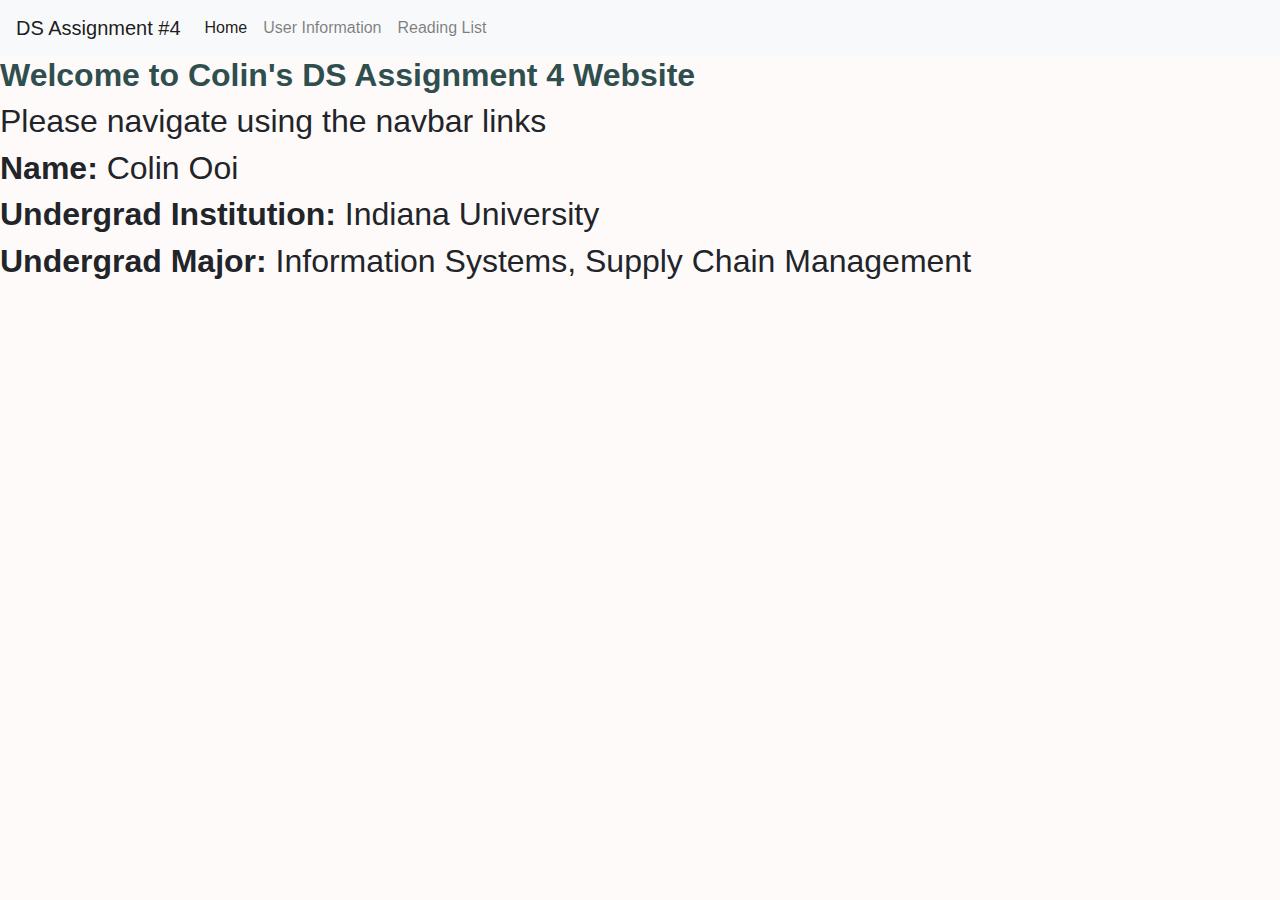
<file: public/index.html>
<!doctype html>
<html>
<head>
  <title>Colin Ooi's DS Assignment #4</title>
  <link rel="stylesheet" href="https://stackpath.bootstrapcdn.com/bootstrap/4.3.1/css/bootstrap.min.css" integrity="sha384-ggOyR0iXCbMQv3Xipma34MD+dH/1fQ784/j6cY/iJTQUOhcWr7x9JvoRxT2MZw1T" crossorigin="anonymous">
  <link rel="stylesheet" href="css/site.css">
</head>
<body>
  <nav class="navbar navbar-expand-lg navbar-light bg-light">
  <a class="navbar-brand" href="#">DS Assignment #4</a>
  <button class="navbar-toggler" type="button" data-toggle="collapse" data-target="#navbarNav" aria-controls="navbarNav" aria-expanded="false" aria-label="Toggle navigation">
    <span class="navbar-toggler-icon"></span>
  </button>
  <div class="collapse navbar-collapse" id="navbarNav">
    <ul class="navbar-nav">
      <li class="nav-item active">
        <a class="nav-link" href="index.html">Home<span class="sr-only">(current)</span></a>
      </li>
      <li class="nav-item">
        <a class="nav-link" href="UserInformation.html">User Information</a>
      </li>
      <li class="nav-item">
        <a class="nav-link" href="ReadingList.html">Reading List</a>
      </li>
    </ul>
  </div>
</nav>

<h1 id="top"><strong> Welcome to Colin's DS Assignment 4 Website</strong></h1>
<h2>Please navigate using the navbar links</h2>
<h2><strong>Name:</strong> Colin Ooi</h2>
<h2><strong>Undergrad Institution:</strong> Indiana University</h2>
<h2><strong>Undergrad Major:</strong> Information Systems, Supply Chain Management</h2>

</body>
</html>
</file>
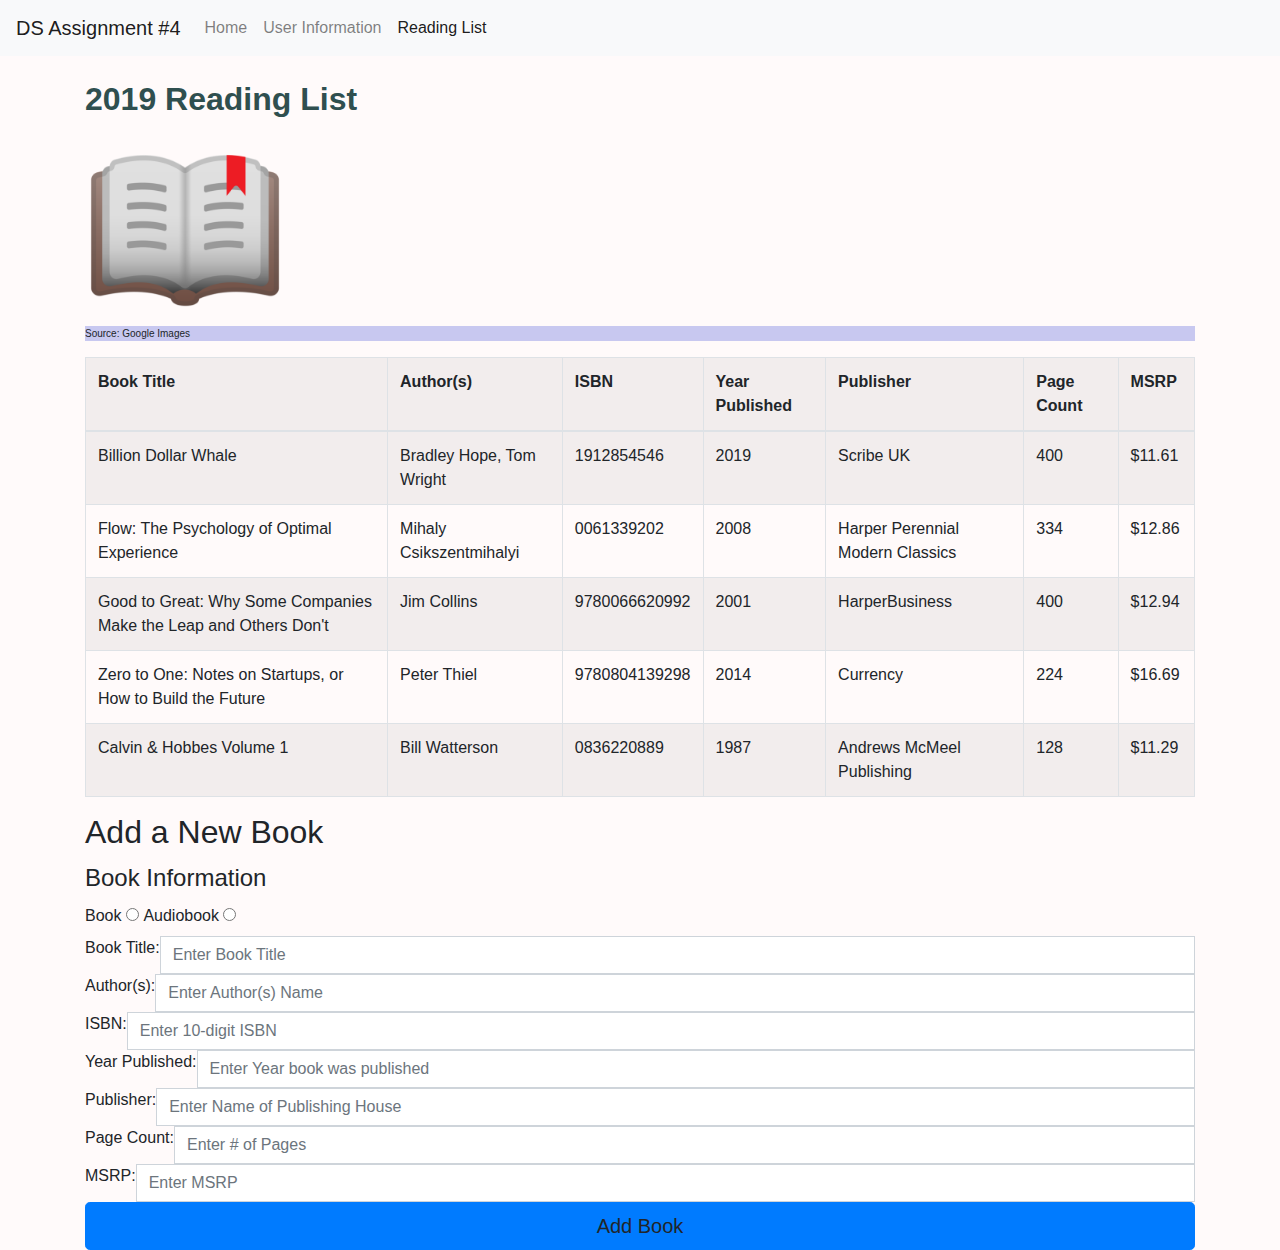
<file: public/ReadingList.html>
<!doctype html>
<html>
<head>
  <title>Colin Ooi's DS Assignment #4</title>
  <link rel="stylesheet" href="https://stackpath.bootstrapcdn.com/bootstrap/4.3.1/css/bootstrap.min.css" integrity="sha384-ggOyR0iXCbMQv3Xipma34MD+dH/1fQ784/j6cY/iJTQUOhcWr7x9JvoRxT2MZw1T" crossorigin="anonymous">
  <link rel="stylesheet" href="css/site.css">
</head>
<body>
  <nav class="navbar navbar-expand-lg navbar-light bg-light">
  <a class="navbar-brand" href="#">DS Assignment #4</a>
  <button class="navbar-toggler" type="button" data-toggle="collapse" data-target="#navbarNav" aria-controls="navbarNav" aria-expanded="false" aria-label="Toggle navigation">
    <span class="navbar-toggler-icon"></span>
  </button>
  <div class="collapse navbar-collapse" id="navbarNav">
    <ul class="navbar-nav">
      <li class="nav-item">
        <a class="nav-link" href="index.html">Home</a>
      </li>
      <li class="nav-item">
        <a class="nav-link" href="UserInformation.html">User Information</a>
      </li>
      <li class="nav-item active">
        <a class="nav-link" href="ReadingList.html">Reading List<span class="sr-only">(current)</span></a>
      </li>
    </ul>
  </div>
</nav>

<div class="container">

<br>
<h1 id="top"><strong>2019 Reading List</strong></h1><a href="https://images.emojiterra.com/google/android-pie/512px/1f4d6.png"><img src="img/Book.png" alt="Book" title="Picture of Book" width="200" height="200"></a>
<p class="sourcing">Source: Google Images</p>

<!-- (title, author(s), year published, publisher, page count, MSRP) and four rows. -->
<table id="BookTable" class="table table-bordered table-striped table-hover">

  <tr>
    <th>Book Title</th>
    <th>Author(s)</th>
    <th>ISBN</th>
    <th>Year Published</th>
    <th>Publisher</th>
    <th>Page Count</th>
    <th>MSRP</th>
  </tr>

  <tbody>
    <tr>
      <td>Billion Dollar Whale</td>
      <td>Bradley Hope, Tom Wright</td>
      <td>1912854546</td>
      <td>2019</td>
      <td>Scribe UK</td>
      <td>400</td>
      <td>$11.61</td>
    </tr>
    <tr>
      <td>Flow: The Psychology of Optimal Experience</td>
      <td>Mihaly Csikszentmihalyi</td>
      <td>0061339202</td>
      <td>2008</td>
      <td>Harper Perennial Modern Classics</td>
      <td>334</td>
      <td>$12.86</td>
    </tr>
    <tr>
      <td>Good to Great: Why Some Companies Make the Leap and Others Don't</td>
      <td>Jim Collins</td>
      <td>9780066620992</td>
      <td>2001</td>
      <td>HarperBusiness</td>
      <td>400</td>
      <td>$12.94</td>
    </tr>
    <tr>
      <td>Zero to One: Notes on Startups, or How to Build the Future</td>
      <td>Peter Thiel</td>
      <td>9780804139298</td>
      <td>2014</td>
      <td>Currency</td>
      <td>224</td>
      <td>$16.69</td>
    </tr>
    <tr>
      <td>Calvin & Hobbes Volume 1</td>
      <td>Bill Watterson</td>
      <td>0836220889</td>
      <td>1987</td>
      <td>Andrews McMeel Publishing</td>
      <td>128</td>
      <td>$11.29</td>
    </tr>

  </tbody>
</table>

<h2>Add a New Book</h2>

<!-- Form & button sourced from Bootstrap and my Previous Project -->

<form action="" method="post">

<fieldset>
<legend>Book Information</legend>
<label for="type_book">Book </label>
<input type="radio" name="type" id="type_book" value="Book">
<label for="type_audiobook">Audiobook </label>
<input type="radio" name="type" id="type_Audiobook" value="Audiobook"><br>

<div class="input-group">
<label class="input-group-addon" for="booktitle">Book Title: </label>
<input class="form-control" type="text" name="booktitle" id="booktitle" placeholder="Enter Book Title" required><br>
</div>

<div class="input-group">
<label class="input-group-addon" for="authors">Author(s): </label>
<input class="form-control" type="text" name="authors" id="authors" placeholder="Enter Author(s) Name" required><br>
</div>

<div class="input-group">
<label class="input-group-addon" for="isbn">ISBN: </label>
<input class="form-control" type="text" name="isbn" id="isbn" placeholder="Enter 10-digit ISBN" required><br>
</div>

<div class="input-group">
<label class="input-group-addon" for="publishYear">Year Published: </label>
<input class="form-control" type="text" name="publishYear" id="publishYear" placeholder="Enter Year book was published" required><br>
</div>

<div class="input-group">
<label class="input-group-addon" for="publisher">Publisher: </label>
<input class="form-control" type="text" name="publisher" id="publisher" placeholder="Enter Name of Publishing House" required><br>
</div>

<div class="input-group">
<label class="input-group-addon" for="pages">Page Count: </label>
<input class="form-control" type="text" name="pages" id="pages" placeholder="Enter # of Pages" required><br>
</div>

<div class="input-group">
<label class="input-group-addon" for="MSRP">MSRP: </label>
<input class="form-control" type="text" name="MSRP" id="MSRP" placeholder="Enter MSRP" required><br>
</div>

<div class="input-group">

</div>
</fieldset>

</form>

<a class="center-block btn btn-primary btn-lg btn-block">Add Book</a>

</div>

<!-- Tablesort functionality from http://tristen.ca/tablesort/demo/ -->

<script src="js/tablesort.min.js"></script>

<script>
  new Tablesort(document.getElementById('BookTable'));
</script>

</body>
</html>
</file>
<file: public/css/site.css>
body {
  background-color: snow
}

h1{
  color: DarkSlateGray
}

header{
  color: Aqua
}

a{
  color: MidnightBlue
}

span{
  text-transform: capitalize;
}

.sourcing{
  font-family: sans-serif;
  background-color: rgb(200,200,240);
  font-size: x-small;
}

#top{
  font-size: xx-large;
}

/* background color, text color, header color, link color. */

/* CSS for tablesort javascript from http://tristen.ca/tablesort/demo/ */

th[role=columnheader]:not(.no-sort) {
	cursor: pointer;
}

th[role=columnheader]:not(.no-sort):after {
	content: '';
	float: right;
	margin-top: 7px;
	border-width: 0 4px 4px;
	border-style: solid;
	border-color: #404040 transparent;
	visibility: hidden;
	opacity: 0;
	-ms-user-select: none;
	-webkit-user-select: none;
	-moz-user-select: none;
	user-select: none;
}

th[aria-sort=ascending]:not(.no-sort):after {
	border-bottom: none;
	border-width: 4px 4px 0;
}

th[aria-sort]:not(.no-sort):after {
	visibility: visible;
	opacity: 0.4;
}

th[role=columnheader]:not(.no-sort):hover:after {
	visibility: visible;
	opacity: 1;
}
</file>
